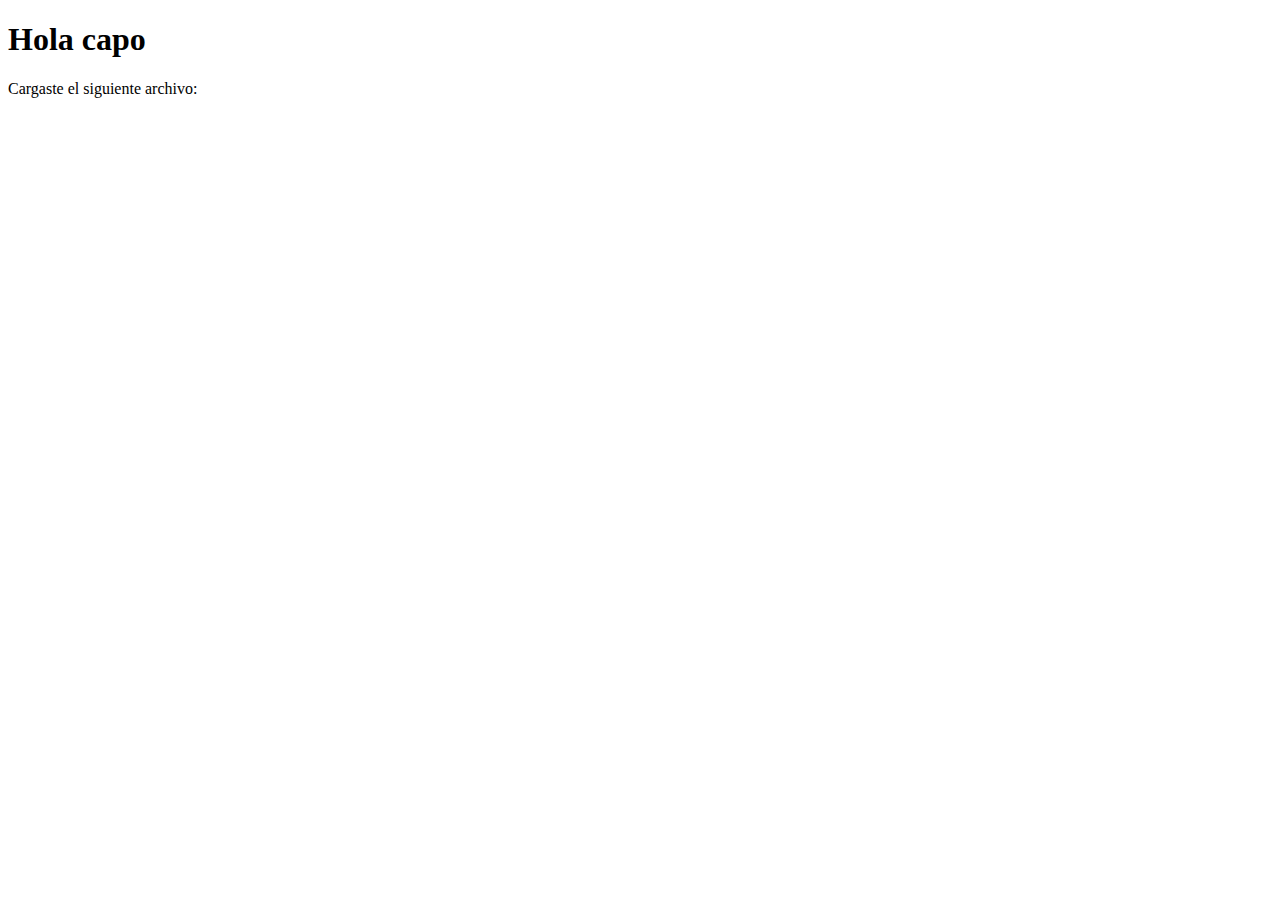
<file: js/prueba_importacion.html>
<!DOCTYPE html>
<html lang="en">
<head>
    <meta charset="UTF-8">
    <meta http-equiv="X-UA-Compatible" content="IE=edge">
    <meta name="viewport" content="width=device-width, initial-scale=1.0">
    <title>Prueba importación texto</title>
    <script src="programa.js"></script>
</head>
<body>
    <h1>Hola capo</h1>
    <p>Cargaste el siguiente archivo: </p>
    <p id="archivo"></p>
</body>
</html>
</file>
